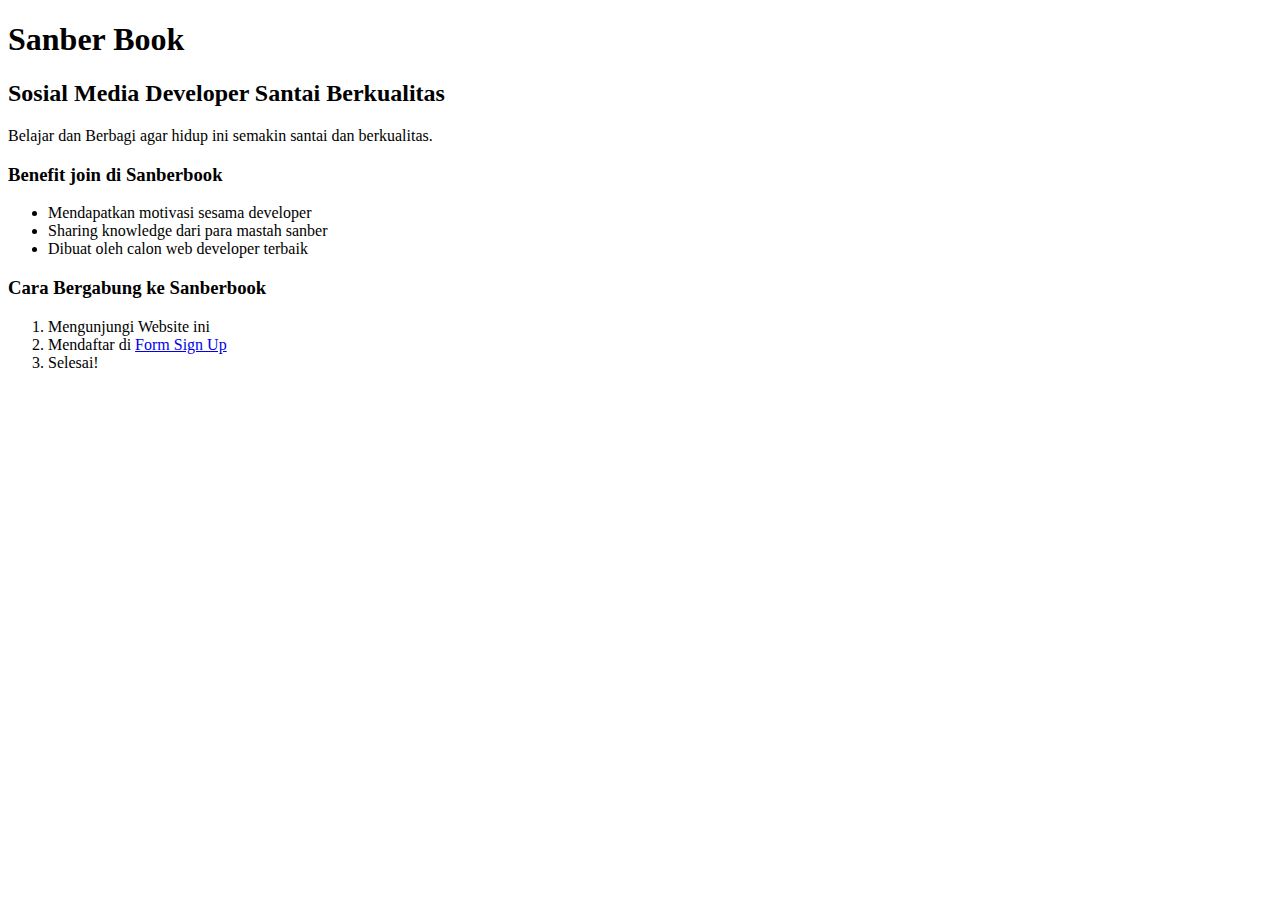
<file: latihan-1/index.html>
<!DOCTYPE html>
<html lang="en">
<head>
    <meta charset="UTF-8">
    <meta http-equiv="X-UA-Compatible" content="IE=edge">
    <meta name="viewport" content="width=device-width, initial-scale=1.0">
    <title>Landing Page</title>
</head>
<body>
    <H1>Sanber Book</H1>
    <H2>Sosial Media Developer Santai Berkualitas</H2>
    <p>Belajar dan Berbagi agar hidup ini semakin santai dan berkualitas.</p>
    <h3>Benefit join di Sanberbook</h3>
    <ul>
        <li>Mendapatkan motivasi sesama developer</li>
        <li>Sharing knowledge dari para mastah sanber</li>
        <li>Dibuat oleh calon web developer terbaik</li>
    </ul>
    <h3>Cara Bergabung ke Sanberbook</h3>
    <ol>
        <li>Mengunjungi Website ini</li>
        <li>Mendaftar di <a href="http://localhost/latihan-1/form.html">Form Sign Up</a></li>
        <li>Selesai!</li>
    </ol>
</body>
</html>
</file>
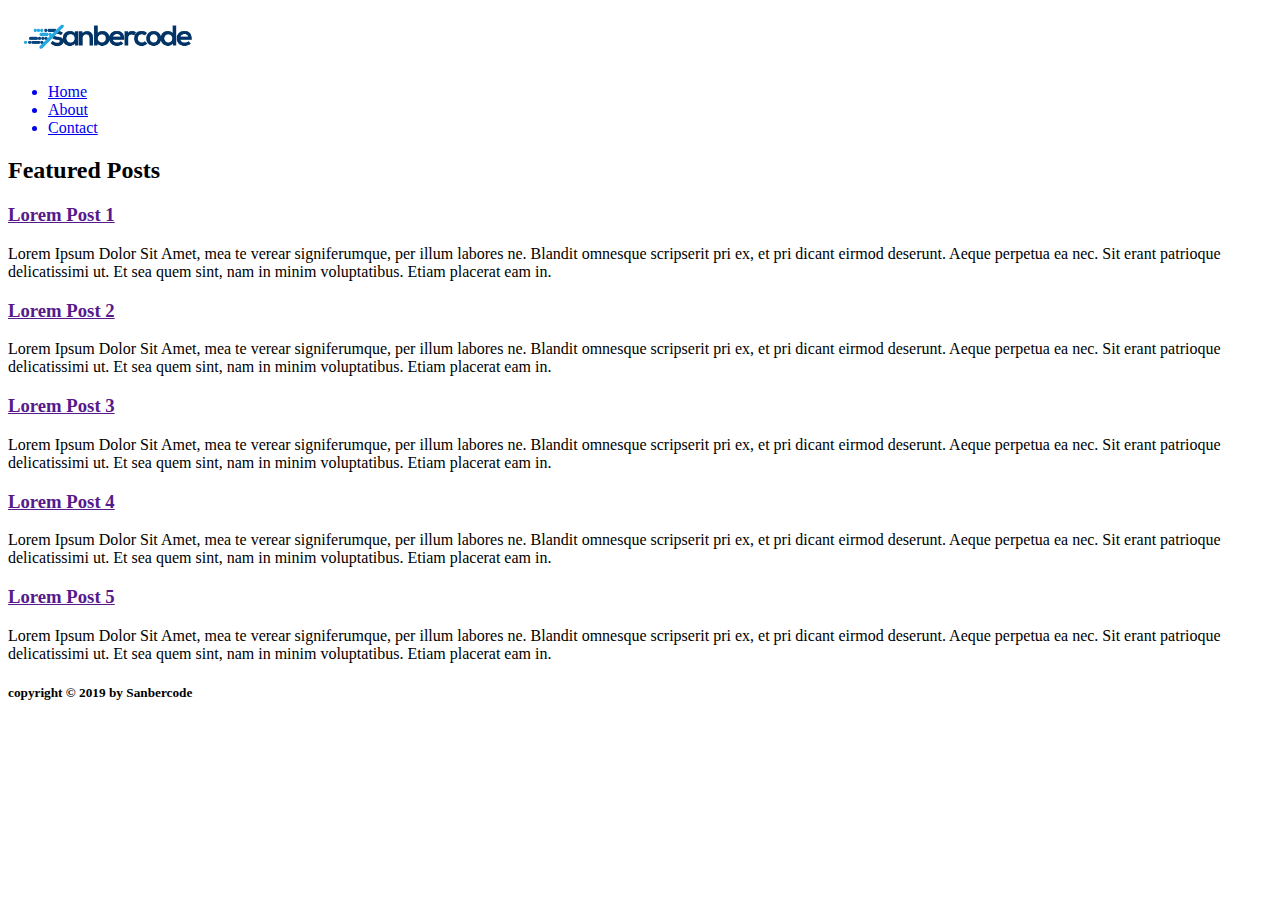
<file: latihan-2/index.html>
<!DOCTYPE html>
<html lang="en">
<head>
    <meta charset="UTF-8">
    <meta http-equiv="X-UA-Compatible" content="IE=edge">
    <meta name="viewport" content="width=device-width, initial-scale=1.0">
    <title>Latihan 2</title>
    <link href="http://localhost/latihan-2/assets/css/style.css" rel="stylesheet">
</head>
<body>
    <header>
        <nav>
            <img id="logo" src="assets/img/logo.png" width="200px" />
            <ul>
                <a href="#"><li>Home</li></a>
                <a href="#"><li>About</li></a>
                <a href="#"><li>Contact</li></a>
            </ul>
        </nav>
    </header>
        <section>
            <h2>Featured Posts</h2>
            <div id="article-list">
                <article>
                    <a href=""><h3>Lorem Post 1</h3></a>
                    <p>
                    Lorem Ipsum Dolor Sit Amet, mea te verear signiferumque, per illum labores ne. Blandit omnesque scripserit pri ex, 
                    et pri dicant eirmod deserunt. Aeque perpetua ea nec. Sit erant patrioque delicatissimi ut. Et sea quem sint, nam in minim voluptatibus. 
                    Etiam placerat eam in.
                    </p>
                </article>
                <article>
                    <a href=""><h3>Lorem Post 2</h3></a>
                    <p>
                    Lorem Ipsum Dolor Sit Amet, mea te verear signiferumque, per illum labores ne. Blandit omnesque scripserit pri ex, 
                    et pri dicant eirmod deserunt. Aeque perpetua ea nec. Sit erant patrioque delicatissimi ut. Et sea quem sint, nam in minim voluptatibus. 
                    Etiam placerat eam in.
                    </p>
                </article>
                <article>
                    <a href=""><h3>Lorem Post 3</h3></a>
                    <p>
                    Lorem Ipsum Dolor Sit Amet, mea te verear signiferumque, per illum labores ne. Blandit omnesque scripserit pri ex, 
                    et pri dicant eirmod deserunt. Aeque perpetua ea nec. Sit erant patrioque delicatissimi ut. Et sea quem sint, nam in minim voluptatibus.
                    Etiam placerat eam in.
                    </p>
                </article>
                <article>
                    <a href=""><h3>Lorem Post 4</h3></a>
                    <p>
                    Lorem Ipsum Dolor Sit Amet, mea te verear signiferumque, per illum labores ne. Blandit omnesque scripserit pri ex, 
                    et pri dicant eirmod deserunt. Aeque perpetua ea nec. Sit erant patrioque delicatissimi ut. Et sea quem sint, nam in minim voluptatibus. 
                    Etiam placerat eam in.
                    </p>
                </article>
                <article>
                    <a href=""><h3>Lorem Post 5</h3></a>
                    <p>
                    Lorem Ipsum Dolor Sit Amet, mea te verear signiferumque, per illum labores ne. Blandit omnesque scripserit pri ex, 
                    et pri dicant eirmod deserunt. Aeque perpetua ea nec. Sit erant patrioque delicatissimi ut. Et sea quem sint, nam in minim voluptatibus. 
                    Etiam placerat eam in.
                    </p>
                </article>
            </div>
        </section>
    <footer>
        <h5>copyright &copy; 2019 by Sanbercode</h5>
    </footer>
</body>
</html>
</file>
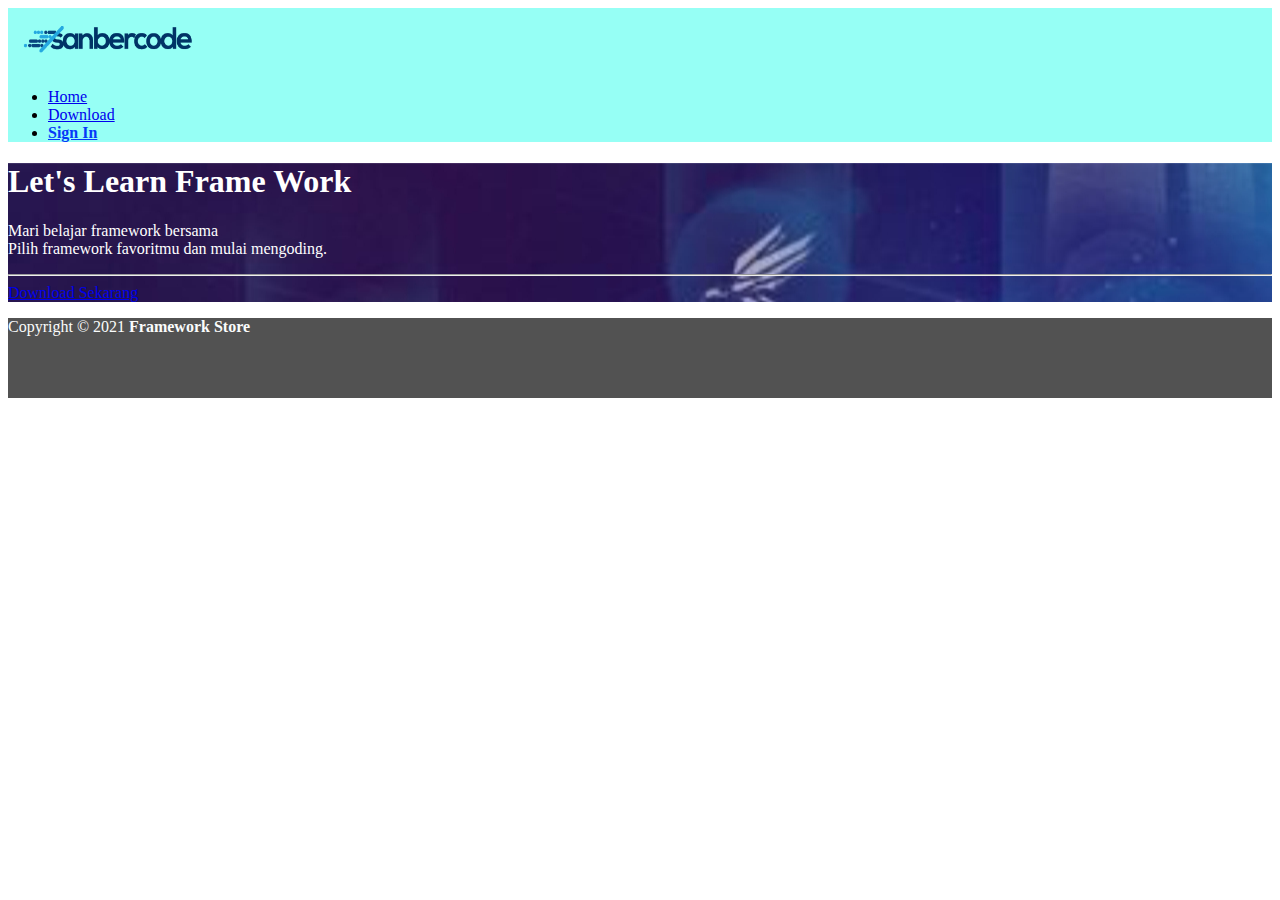
<file: latihan-3/index.html>
<!DOCTYPE html>
<html lang="en">
<head>
    <meta charset="UTF-8">
    <meta http-equiv="X-UA-Compatible" content="IE=edge">
    <meta name="viewport" content="width=device-width, initial-scale=1.0">
    <title>Framework Store</title>
    <link rel="stylesheet" href="https://cdn.jsdelivr.net/npm/bootstrap@4.5.3/dist/css/bootstrap.min.css" integrity="sha384-TX8t27EcRE3e/ihU7zmQxVncDAy5uIKz4rEkgIXeMed4M0jlfIDPvg6uqKI2xXr2" crossorigin="anonymous">
    <link rel="preconnect" href="https://fonts.gstatic.com">
    <link href="https://fonts.googleapis.com/css2?family=Roboto&display=swap" rel="stylesheet">
</head>
<body>
    <header>
        <div class="card">
        <nav class="navbar navbar-expand-lg navbar-light" style="background-color: #96FFF5;">
            <a class="navbar-brand" href="#">
                <img src="assets/img/logo.png" width="200" height="60" class="d-inline-block align-top">
            </a>
            
            <div class="collapse navbar-collapse justify-content-end">
                <ul class="navbar-nav">
                    <li class="nav-item active">
                        <a class="nav-link" href="http://localhost/latihan-3/">Home</a>
                    </li>
                    <li class="nav-item active">
                        <a class="nav-link" href="http://localhost/latihan-3/store.html">Download</a>
                    </li>
                    <li class="nav-item active">
                        <a class="nav-link" href="#" style="color: #0539F8;"><b>Sign In</b></a>
                    </li>
                </ul>
            </div>
        </nav>
        </div>
    </header>
    <body>
        <div class="card-body" style="background-color: #CAD5FD;">
            <div class="jumbotron" style="background-image: url(assets/img/framework.jpg); color: #FFFFFF;">
                <h1 class="display-1"><b>Let's Learn Frame Work</b></h1>
                <p class="lead">Mari belajar framework bersama <br> Pilih framework favoritmu dan mulai mengoding.</p>
                <hr class="my-5">
                <a class="btn btn-primary btn-lg" href="http://localhost/latihan-3/store.html" role="button">Download Sekarang</a>
            </div>
        </div>
    </body>
    <footer>
        <div class="card-footer text-center" style="height: 80px; background-color: #525252; color: #FAFCFC;">
            <p>Copyright &copy; 2021 <b>Framework Store</b></p>  
        </div>
    </footer>
    
    <script src="https://code.jquery.com/jquery-3.5.1.slim.min.js" integrity="sha384-DfXdz2htPH0lsSSs5nCTpuj/zy4C+OGpamoFVy38MVBnE+IbbVYUew+OrCXaRkfj" crossorigin="anonymous"></script>
    <script src="https://cdn.jsdelivr.net/npm/bootstrap@4.5.3/dist/js/bootstrap.bundle.min.js" integrity="sha384-ho+j7jyWK8fNQe+A12Hb8AhRq26LrZ/JpcUGGOn+Y7RsweNrtN/tE3MoK7ZeZDyx" crossorigin="anonymous"></script>
</body>
</html>
</file>
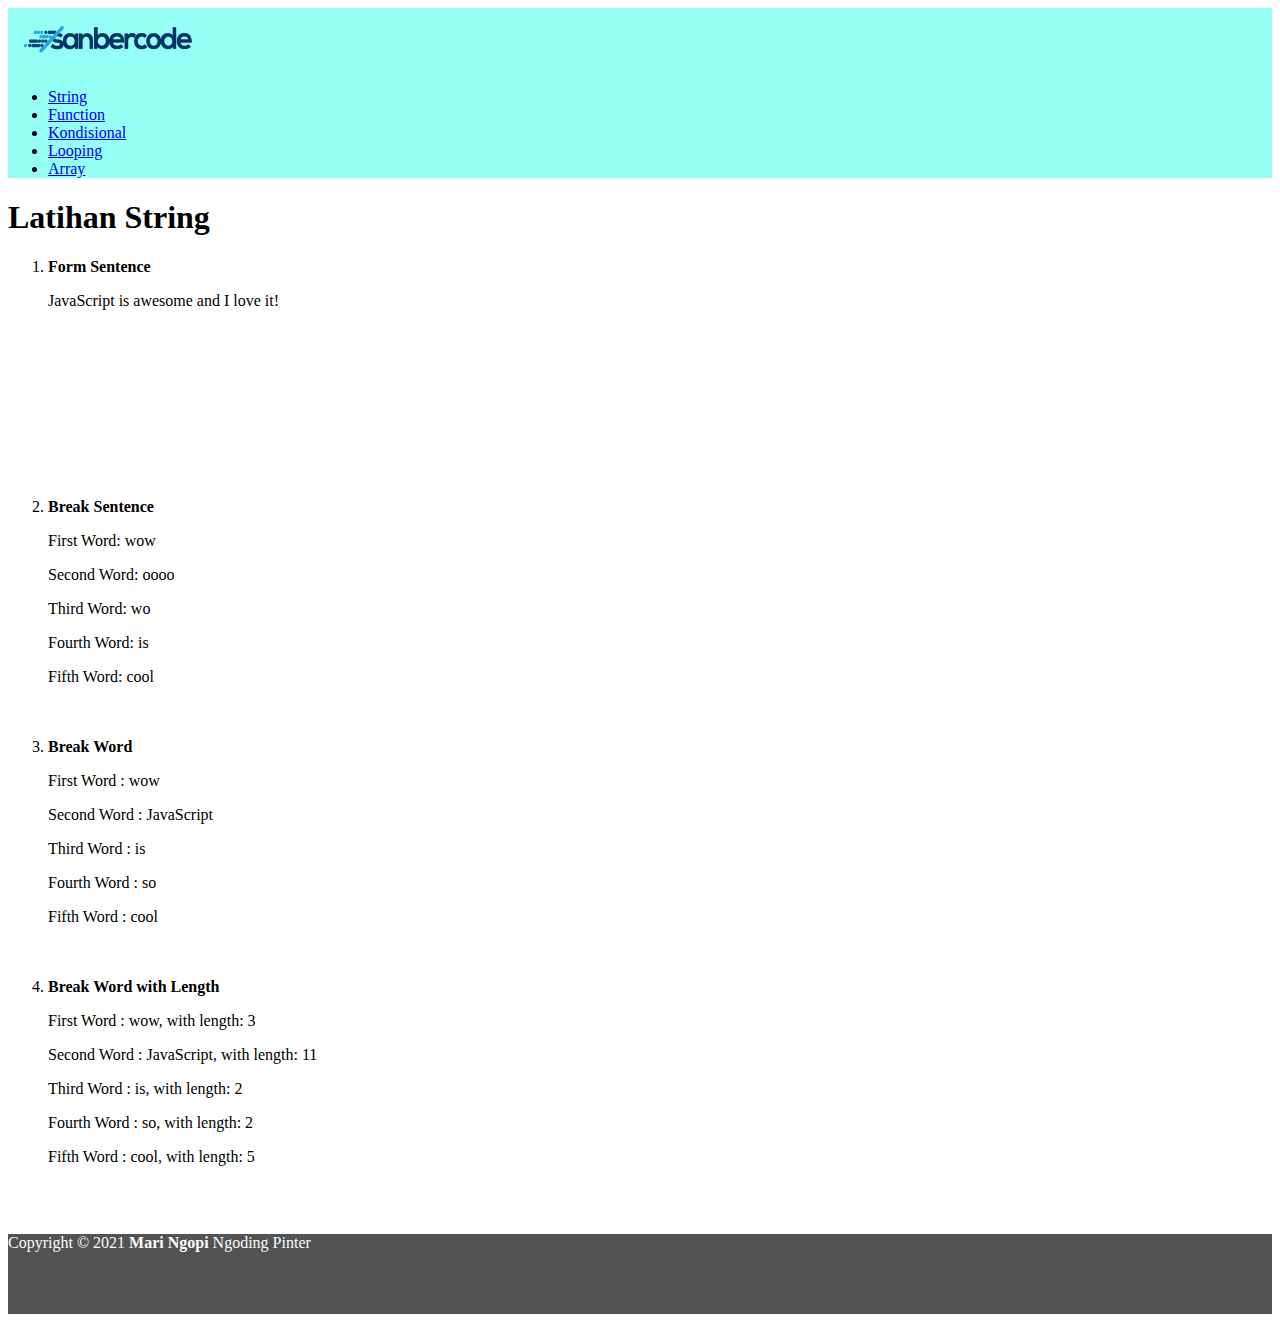
<file: latihan-4/index.html>
<!DOCTYPE html>

<html lang="en">
    <head>
        <meta charset="UTF-8">
        <meta name="viewport" content="width=device-width, initial-scale=1.0">
        <meta http-equiv="X-UA-Compatible" content="ie=edge">
        <title>String Exercises</title>
        <link rel="stylesheet" href="https://cdn.jsdelivr.net/npm/bootstrap@4.5.3/dist/css/bootstrap.min.css" integrity="sha384-TX8t27EcRE3e/ihU7zmQxVncDAy5uIKz4rEkgIXeMed4M0jlfIDPvg6uqKI2xXr2" crossorigin="anonymous">
        <link rel="preconnect" href="https://fonts.gstatic.com">
        <link href="https://fonts.googleapis.com/css2?family=Roboto&display=swap" rel="stylesheet">
        <div class="card">
            <nav class="navbar navbar-expand-lg navbar-light" style="background-color: #96FFF5;">
                <a class="navbar-brand" href="#">
                    <img src="assets/img/logo.png" width="200" height="60" class="d-inline-block align-top">
                </a>
                
                <div class="collapse navbar-collapse justify-content-end">
                    <ul class="navbar-nav">
                        <li class="nav-item active">
                            <a class="nav-link" href="http://localhost/latihan-4/">String</a>
                        </li>
                        <li class="nav-item active">
                            <a class="nav-link" href="http://localhost/latihan-4/function.html">Function</a>
                        </li>
                        <li class="nav-item active">
                            <a class="nav-link" href="http://localhost/latihan-4/conditional.html">Kondisional</a>
                        </li>
                        <li class="nav-item active">
                            <a class="nav-link" href="http://localhost/latihan-4/looping.html">Looping</a>
                        </li>
                        <li class="nav-item active">
                            <a class="nav-link" href="http://localhost/latihan-4/array.html">Array</a>
                        </li>
                    </ul>
                </div>
            </nav>
        </div>
    </head>
    <body>
        <div class="card">
            <h1 class="text-center">Latihan String</h1>
            <ol>
                <div class="row">
                    <div class="col">
                        <div class="card-body" style="height: 240px;">
                            <li>
                                <label for="formSentence"><b>Form Sentence</b></label>
                                <p id="formSentence"></p>
                            </li>
                        </div>
                        <div class="card-body" style="height: 240px;">
                            <li>
                                <label for="breakSentence"><b>Break Sentence</b></label>
                                <p id="firstWord"></p> 
                                <p id="secondWord"></p> 
                                <p id="thirdWord"></p> 
                                <p id="fourthWord"></p> 
                                <p id="fifthWord"></p> 
                            </li>
                        </div>
                    </div>
                    <div class="col">
                        <div class="card-body" style="height: 240px;">
                            <li id="breakWord">
                                <label for="breakWord"><b>Break Word</b></label>
                                <p id="firstWord3"></p> 
                                <p id="secondWord3"></p> 
                                <p id="thirdWord3"></p> 
                                <p id="fourthWord3"></p> 
                                <p id="fifthWord3"></p> 
                            </li>
                        </div>
                        <div class="card-body" style="height: 240px;">
                            <li id="breakWordWithLength">
                                <label for="breakWordWithLength"><b>Break Word with Length</b></label>
                                <p id="firstWord4"></p> 
                                <p id="secondWord4"></p> 
                                <p id="thirdWord4"></p> 
                                <p id="fourthWord4"></p> 
                                <p id="fifthWord4"></p>  
                            </li>
                        </div>
                    </div>
                </div>
            </ol>
        </div>
    </body>
    <footer>
        <div class="card-footer text-center" style="height: 80px; background-color: #525252; color: #FAFCFC;">
            <p>Copyright &copy; 2021 <b>Mari Ngopi</b> Ngoding Pinter</p>  
        </div>
    </footer>
    <script>
        // Soal No. 1 Menggabungkan string
        var word = 'JavaScript ';
        var second = ' is ';
        var third = ' awesome ';
        var fourth = 'and';
        var fifth = ' I ';
        var sixth = ' love ';
        var seventh = 'it!';

        // Buatlah agar kata-kata di atas menjadi kalimat dalam variabel string dengan nama sentence
        var sentence = word + second + third + fourth + fifth + sixth + seventh//Edit variabel ini sehingga outputnya "Javascript is awesome and I love it!"

        // dari sini code jangan diganggu
        document.getElementById("formSentence").innerHTML = sentence
        // sampai sini code jangan diganggu

        // Soal No. 2 Memecah string dengan mengakses karakter berdasarkan indexnya
        var kalimat = 'wow JavaScript is so cool';
        var contohKataPertama = kalimat[0] + kalimat[1] + kalimat[2]; // ini contohnya
        var kataKedua = kalimat[1] + kalimat[19] + kalimat[22] + kalimat[23]; // = Tambahkan sendiri di sini!
        var kataKetiga = kalimat[3] + kalimat[2] + kalimat[1];// = Tambahkan sendiri di sini!
        var kataKeempat = kalimat[15] + kalimat[18] + kalimat[20];// = Tambahkan sendiri di sini!
        var kataKelima = kalimat[21] + kalimat[22] + kalimat[23] + kalimat[24];// = Tambahkan sendiri di sini!

        // -- Dari sini code jangan diganggu!
        document.getElementById("firstWord").innerHTML = "First Word: " + contohKataPertama 
        document.getElementById("secondWord").innerHTML = "Second Word: " + kataKedua
        document.getElementById("thirdWord").innerHTML = "Third Word: " + kataKetiga
        document.getElementById("fourthWord").innerHTML = "Fourth Word: " + kataKeempat
        document.getElementById("fifthWord").innerHTML = "Fifth Word: " + kataKelima
        // -- sampai sini code jangan diganggu

        // Soal No. 3  Mengambil sebagian dari string dengan metode substring
        var kalimat3 = 'wow JavaScript is so cool';
        var contohKataPertama3 = kalimat3.substring(0, 3);
        var kataKedua3 = kalimat3.substring(3, 14);// = Tambahkan sendiri di sini!
        var kataKetiga3 = kalimat3.substring(15, 17);// = Tambahkan sendiri di sini!
        var kataKeempat3 = kalimat3.substring(18, 20);// = Tambahkan sendiri di sini!
        var kataKelima3 = kalimat3.substring(20, 25);// = Tambahkan sendiri di sini!

        // -- Dari sini jangan diganggu!
        document.getElementById("firstWord3").innerHTML = "First Word : " + contohKataPertama3 
        document.getElementById("secondWord3").innerHTML = "Second Word : " + kataKedua3
        document.getElementById("thirdWord3").innerHTML = "Third Word : " + kataKetiga3
        document.getElementById("fourthWord3").innerHTML = "Fourth Word : " + kataKeempat3
        document.getElementById("fifthWord3").innerHTML = "Fifth Word : " + kataKelima3
        // -- sampai sini jangan diganggu

        // Soal No. 4
        var kalimat4 = 'wow JavaScript is so cool';
        var contohKataPertama4 = kalimat4.substring(0, 3);
        var kataKedua4 = kalimat4.substring(3, 14);// = Tambahkan sendiri di sini!
        var kataKetiga4 = kalimat4.substring(15, 17);// = Tambahkan sendiri di sini!
        var kataKeempat4 = kalimat4.substring(18, 20);// = Tambahkan sendiri di sini!
        var kataKelima4 = kalimat4.substring(20, 25);// = Tambahkan sendiri di sini!

        var panjangKataPertama4 = contohKataPertama4.length; // output nya panjang string "wow" adalah 3
        var panjangKataKedua4 = kataKedua4.length; // output nya panjang string "wow" adalah 3
        var panjangKataKetiga4 = kataKetiga4.length; // output nya panjang string "wow" adalah 3
        var panjangKataKeempat4 = kataKeempat4.length; // output nya panjang string "wow" adalah 3
        var panjangKataKelima4 = kataKelima4.length; // output nya panjang string "wow" adalah 3
        // Buat variabel baru di sini untuk mendapatkan panjang dari kata selanjutnya : panjangKataKedua4, panjangKataKetiga4, 
        // panjangKataKeempat4, panjangKataKelima4

        document.getElementById("firstWord4").innerHTML = "First Word : " + contohKataPertama4 + ', with length: ' + panjangKataPertama4;
        document.getElementById("secondWord4").innerHTML = "Second Word : " + kataKedua4 + ', with length: ' + panjangKataKedua4;// lengkapi sesuai dengan variabel yang kamu buat
        document.getElementById("thirdWord4").innerHTML = "Third Word : " + kataKetiga4 + ', with length: ' + panjangKataKetiga4;// lengkapi sesuai dengan variabel yang kamu buat
        document.getElementById("fourthWord4").innerHTML = "Fourth Word : " + kataKeempat4 + ', with length: ' + panjangKataKeempat4;// lengkapi sesuai dengan variabel yang kamu buat
        document.getElementById("fifthWord4").innerHTML = "Fifth Word : " + kataKelima4 + ', with length: ' + panjangKataKelima4;// lengkapi sesuai dengan variabel yang kamu buat
        
        
    </script>
</html>
</file>
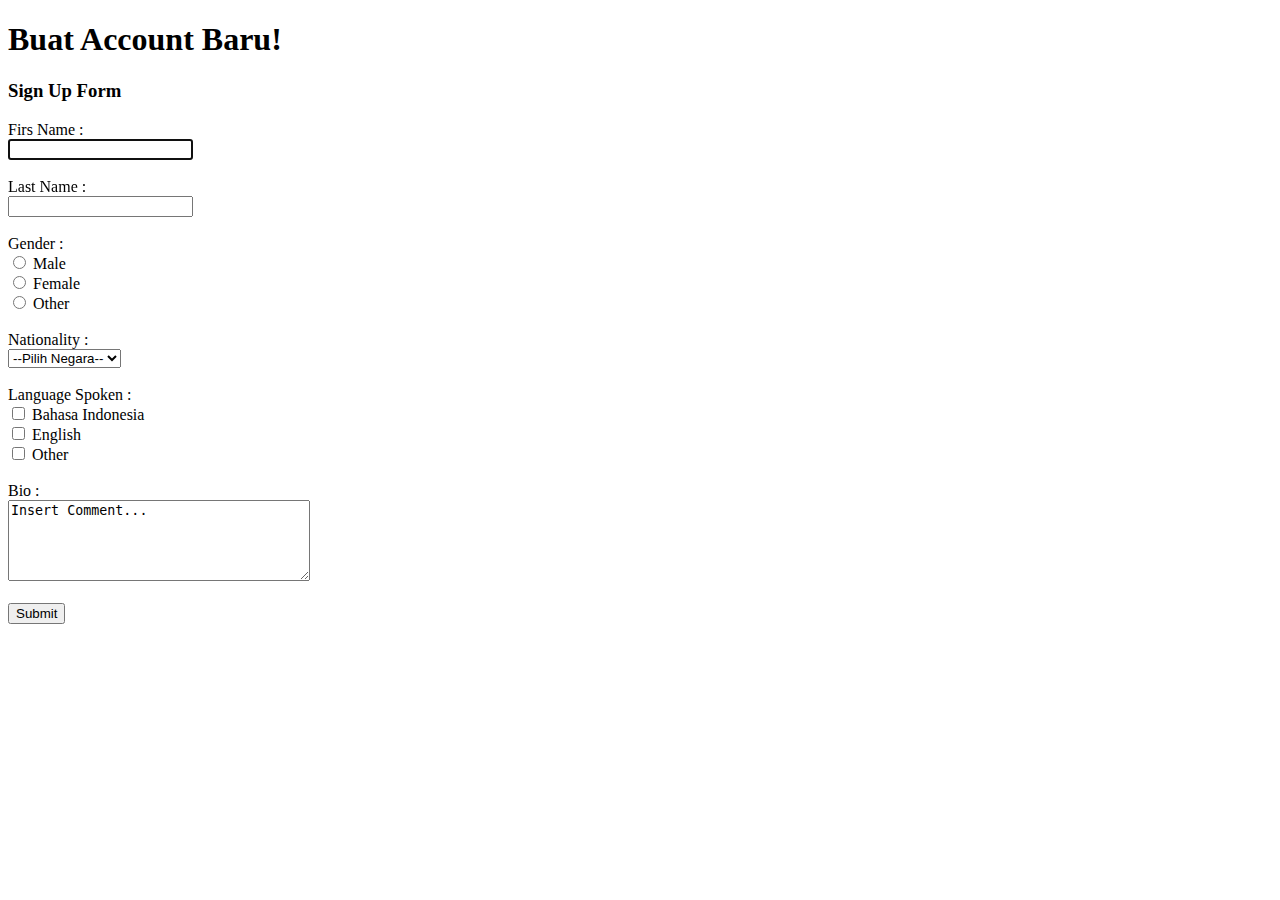
<file: latihan-1/form.html>
<!DOCTYPE html>
<html lang="en">
<head>
    <meta charset="UTF-8">
    <meta http-equiv="X-UA-Compatible" content="IE=edge">
    <meta name="viewport" content="width=device-width, initial-scale=1.0">
    <title>Sign Up</title>
</head>
<body>
    <H1><b>Buat Account Baru!</b></H1>
    <h3>Sign Up Form</h3>
    <form method="POST" action="http://localhost/latihan-1/welcome.html">
        <label for="">Firs Name :</label><br>
        <input type="text" autocomplete="off" autofocus required><br><br>
        <label for="">Last Name :</label><br>
        <input type="text" autocomplete="off" required><br><br>
        <label for="">Gender :</label><br>
        <input type="radio" id="male" name="gender" value="male">
        <label for="">Male</label><br>
        <input type="radio" id="female" name="gender" value="female">
        <label for="">Female</label><br>
        <input type="radio" id="other" name="gender" value="other">
        <label for="">Other</label><br><br>
        <label for="">Nationality :</label><br>
        <select name="">
            <option value="">--Pilih Negara--</option>
            <option value="indonesia">Indonesia</option>
            <option value="malaysia">Malaysia</option>
            <option value="chinese">Chinese</option>
        </select><br><br>
        <label for="">Language Spoken :</label><br>
        <input type="checkbox" name="" value="Indonesia">
        <label for=""> Bahasa Indonesia</label><br>
        <input type="checkbox" name="" value="English">
        <label for=""> English</label><br>
        <input type="checkbox" name="" value="Other">
        <label for=""> Other</label><br><br>
        <label for="">Bio :</label><br>
        <textarea id="" name="" rows="5" cols="35">Insert Comment...
        </textarea><br><br>
        <button type="submit" name="submit">Submit</button>
    </form>
</body>
</html>
</file>
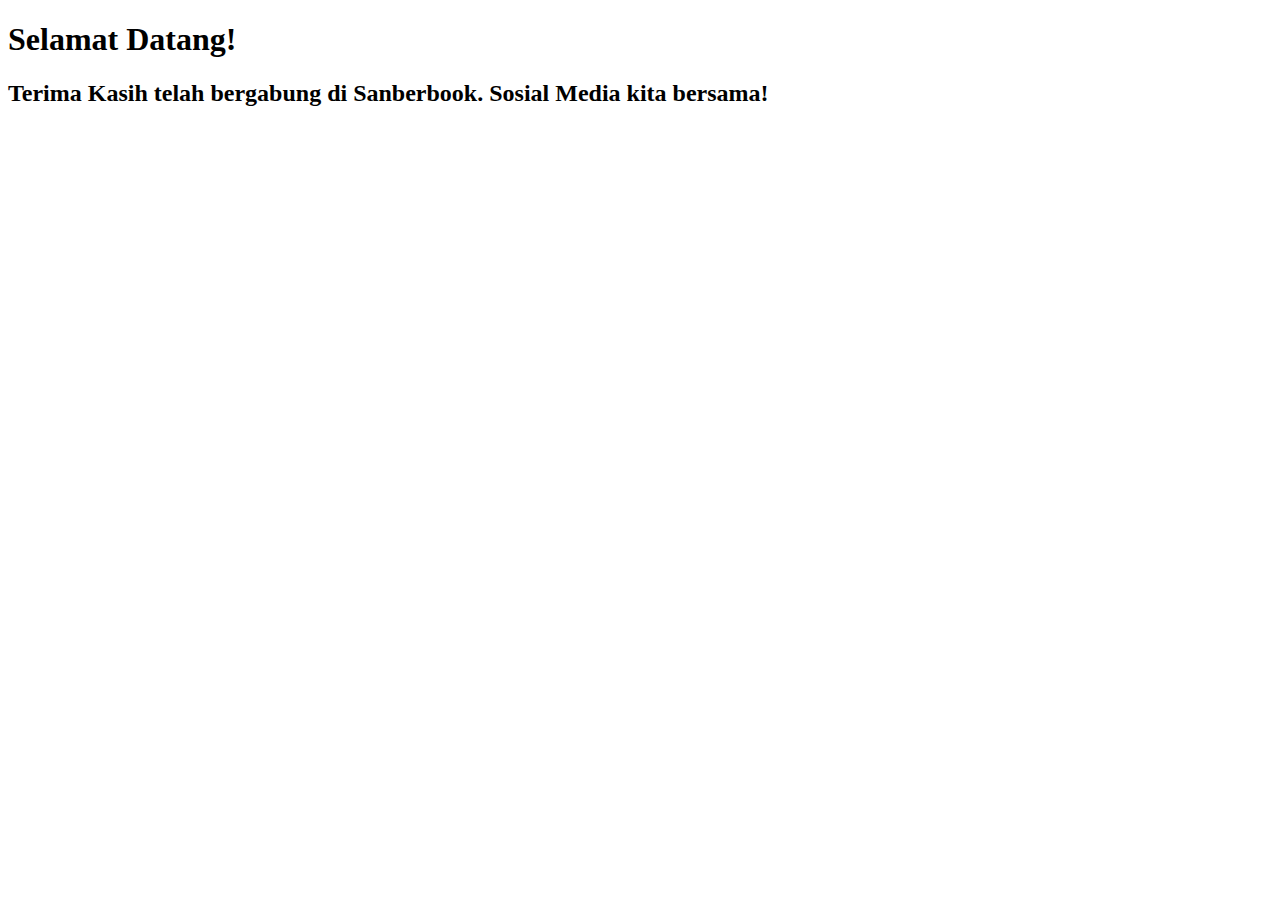
<file: latihan-1/welcome.html>
<!DOCTYPE html>
<html lang="en">
<head>
    <meta charset="UTF-8">
    <meta http-equiv="X-UA-Compatible" content="IE=edge">
    <meta name="viewport" content="width=device-width, initial-scale=1.0">
    <title>Wellcome New Member</title>
</head>
<body>
    <H1><b>Selamat Datang!</b></H1>
    <h2><b>Terima Kasih telah bergabung di Sanberbook. Sosial Media kita bersama!</b></h2>
</body>
</html>
</file>
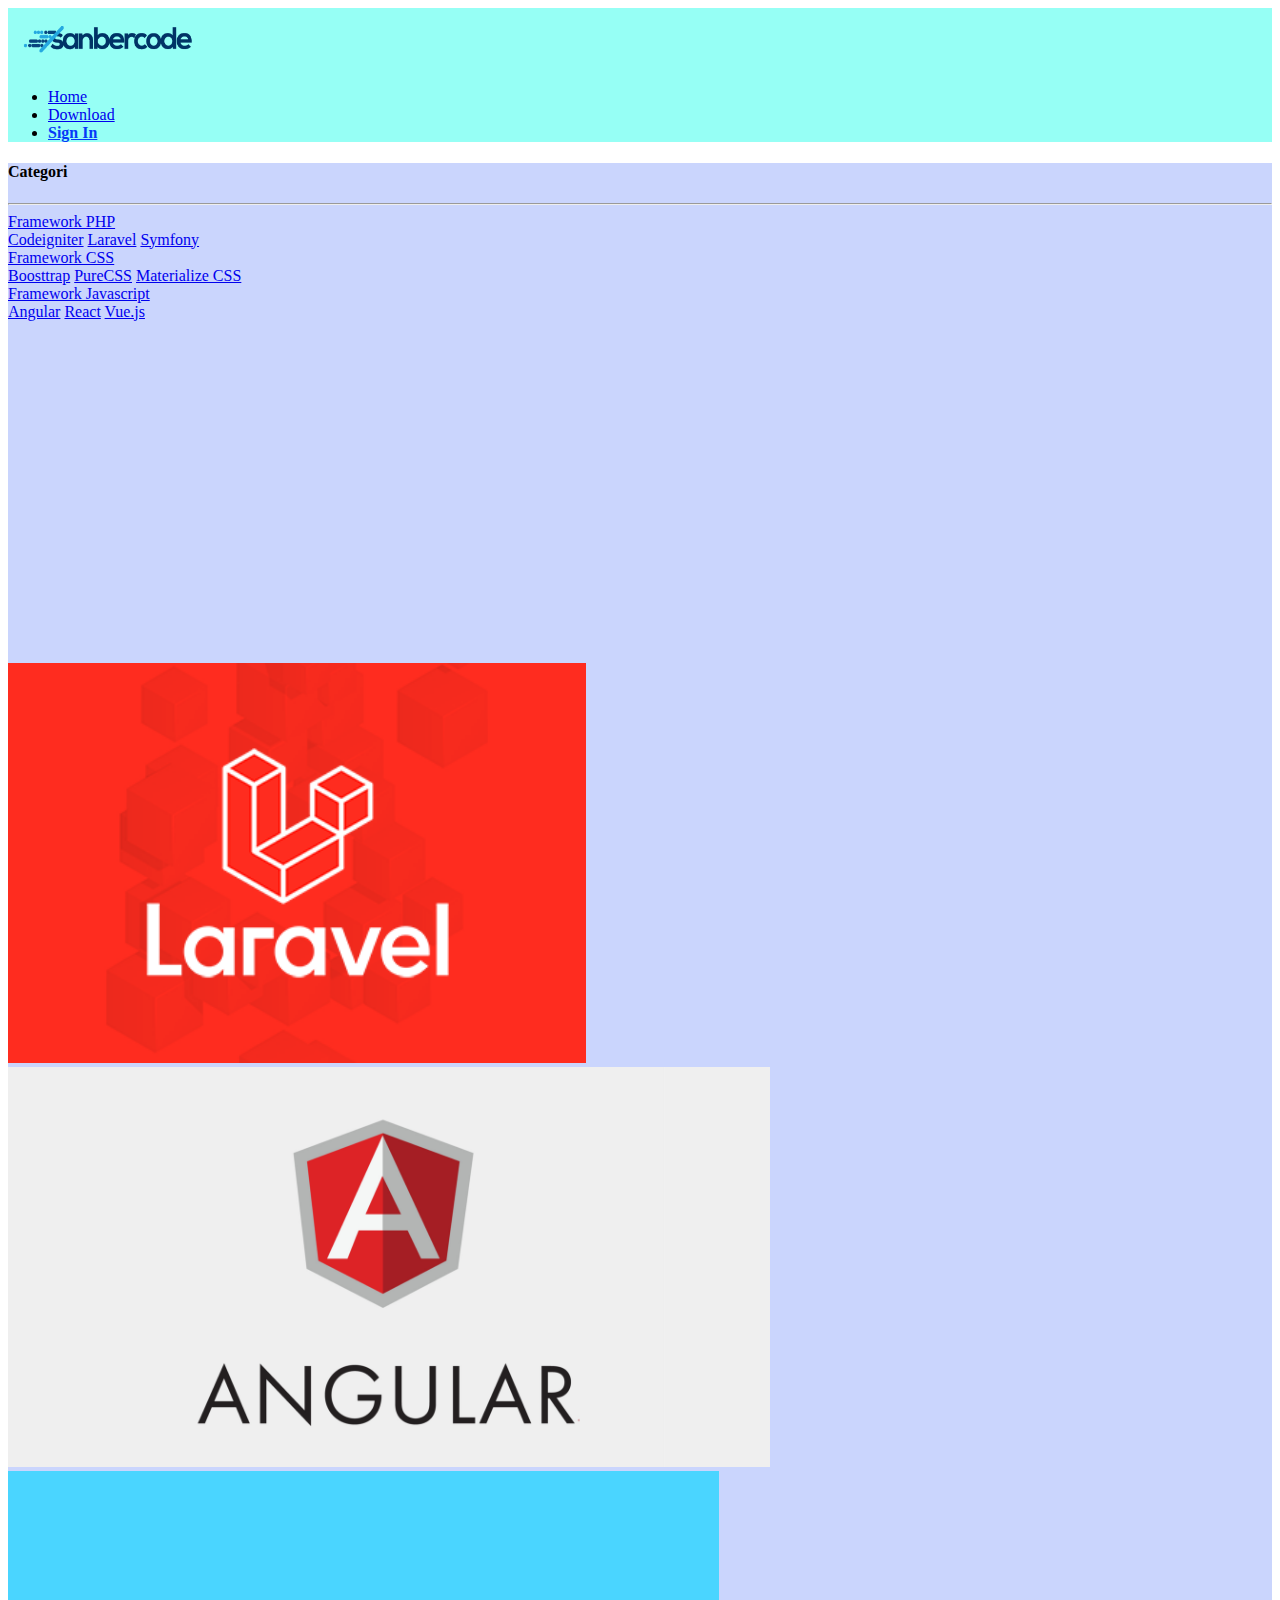
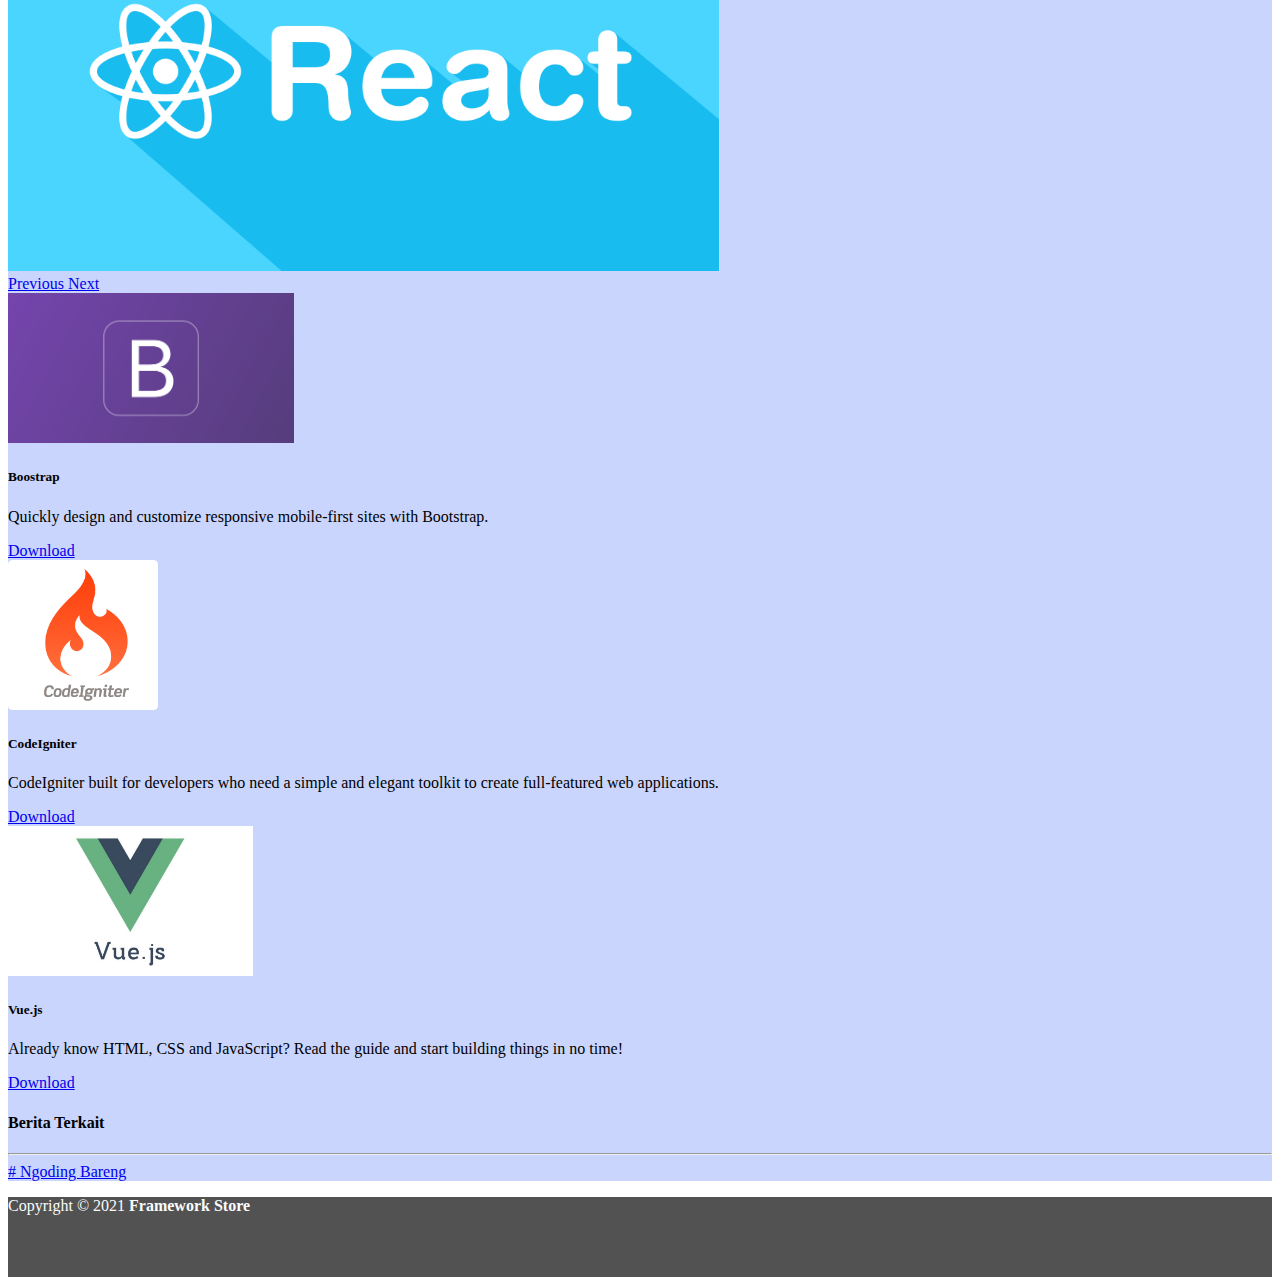
<file: latihan-3/store.html>
<!DOCTYPE html>
<html lang="en">
<head>
    <meta charset="UTF-8">
    <meta http-equiv="X-UA-Compatible" content="IE=edge">
    <meta name="viewport" content="width=device-width, initial-scale=1.0">
    <title>Framework Store</title>
    <link rel="stylesheet" href="https://pro.fontawesome.com/releases/v5.10.0/css/all.css" integrity="sha384-AYmEC3Yw5cVb3ZcuHtOA93w35dYTsvhLPVnYs9eStHfGJvOvKxVfELGroGkvsg+p" crossorigin="anonymous"/>
    <link rel="stylesheet" href="https://cdn.jsdelivr.net/npm/bootstrap@4.5.3/dist/css/bootstrap.min.css" integrity="sha384-TX8t27EcRE3e/ihU7zmQxVncDAy5uIKz4rEkgIXeMed4M0jlfIDPvg6uqKI2xXr2" crossorigin="anonymous">
    <link rel="preconnect" href="https://fonts.gstatic.com">
    <link href="https://fonts.googleapis.com/css2?family=Roboto&display=swap" rel="stylesheet">
</head>
<body>
    <header>
        <div class="card">
        <nav class="navbar navbar-expand-lg navbar-light" style="background-color: #96FFF5;">
            <a class="navbar-brand" href="#">
                <img src="assets/img/logo.png" width="200" height="60" class="d-inline-block align-top">
            </a>
            
            <div class="collapse navbar-collapse justify-content-end">
                <ul class="navbar-nav">
                    <li class="nav-item active">
                        <a class="nav-link" href="http://localhost/latihan-3/">Home</a>
                    </li>
                    <li class="nav-item active">
                        <a class="nav-link" href="http://localhost/latihan-3/store.html">Download</a>
                    </li>
                    <li class="nav-item active">
                        <a class="nav-link" href="#" style="color: #0539F8;"><b>Sign In</b></a>
                    </li>
                </ul>
            </div>
        </nav>
        </div>
    </header>
    <body>
        <div class="card" style="background-color: #CAD5FD;">
            <div class="row">
                <div class="col-sm-3">
                    <div class="card" style="height: 500px;">
                        <div class="card-body">
                            <H4><i class="fas fa-ellipsis-v"></i> Categori</H4>
                            <hr class="my-4">
                            <div class="dropdown mb-3">
                                <a class="btn btn-secondary dropdown-toggle" href="#" role="button" id="dropdownMenuLink" data-toggle="dropdown" aria-haspopup="true" aria-expanded="false">
                                Framework PHP
                                </a>     
                                <div class="dropdown-menu" aria-labelledby="dropdownMenuLink">
                                <a class="dropdown-item" href="#">Codeigniter</a>
                                <a class="dropdown-item" href="#">Laravel</a>
                                <a class="dropdown-item" href="#">Symfony</a>
                                </div>
                            </div>

                            <div class="dropdown mb-3">
                                <a class="btn btn-secondary dropdown-toggle" href="#" role="button" id="dropdownMenuLink" data-toggle="dropdown" aria-haspopup="true" aria-expanded="false">
                                Framework CSS
                                </a>     
                                <div class="dropdown-menu" aria-labelledby="dropdownMenuLink">
                                <a class="dropdown-item" href="#">Boosttrap</a>
                                <a class="dropdown-item" href="#">PureCSS</a>
                                <a class="dropdown-item" href="#">Materialize CSS</a>
                                </div>
                            </div>

                            <div class="dropdown mb-3">
                                <a class="btn btn-secondary dropdown-toggle" href="#" role="button" id="dropdownMenuLink" data-toggle="dropdown" aria-haspopup="true" aria-expanded="false">
                                Framework Javascript
                                </a>     
                                <div class="dropdown-menu" aria-labelledby="dropdownMenuLink">
                                <a class="dropdown-item" href="#">Angular</a>
                                <a class="dropdown-item" href="#">React</a>
                                <a class="dropdown-item" href="#">Vue.js</a>
                                </div>
                            </div>
                        </div>
                    </div>
                </div>
                <div class="col-sm-6">
                    <div id="carouselExampleControls" class="carousel slide mb-1" data-ride="carousel">
                        <div class="carousel-inner">
                          <div class="carousel-item active">
                            <img src="assets/img/laravel.png" class="d-block w-100" style="height: 400px;">
                          </div>
                          <div class="carousel-item">
                            <img src="assets/img/angular.png" class="d-block w-100" style="height: 400px;">
                          </div>
                          <div class="carousel-item">
                            <img src="assets/img/react.png" class="d-block w-100" style="height: 400px;">
                          </div>
                        </div>
                        <a class="carousel-control-prev" href="#carouselExampleControls" role="button" data-slide="prev">
                          <span class="carousel-control-prev-icon" aria-hidden="true"></span>
                          <span class="sr-only">Previous</span>
                        </a>
                        <a class="carousel-control-next" href="#carouselExampleControls" role="button" data-slide="next">
                          <span class="carousel-control-next-icon" aria-hidden="true"></span>
                          <span class="sr-only">Next</span>
                        </a>
                    </div>

                    <div class="card-group mb-3">
                        <div class="card mr-2">
                            <img src="assets/img/bootstrap.png" class="card-img-top" style="height: 150px;">
                            <div class="card-body">
                                <h5 class="card-title">Boostrap</h5>
                                <p class="card-text">Quickly design and customize responsive mobile-first sites with Bootstrap.</p>
                            </div>
                            <div class="card-footer">
                                <a class="btn btn-primary" href="https://getbootstrap.com/">Download</a>
                            </div>
                        </div>
                        <div class="card mr-2">
                          <img src="assets/img/codeigniter.png" class="card-img-top" style="height: 150px;">
                          <div class="card-body">
                            <h5 class="card-title">CodeIgniter</h5>
                            <p class="card-text">CodeIgniter built for developers who need a simple and elegant toolkit to create full-featured web applications.</p>
                          </div>
                          <div class="card-footer">
                            <a class="btn btn-primary" href="https://www.codeigniter.com/">Download</a>
                          </div>
                        </div>
                        <div class="card">
                            <img src="assets/img/vue.jpeg" class="card-img-top" style="height: 150px;">
                            <div class="card-body">
                                <h5 class="card-title">Vue.js</h5>
                                <p class="card-text">Already know HTML, CSS and JavaScript? Read the guide and start building things in no time!</p>
                            </div>
                            <div class="card-footer">
                                <a class="btn btn-primary" href="https://vuejs.org/">Download</a>
                            </div>
                        </div>
                      </div>
                </div>
              <div class="col-sm-3">
                  <div class="card">
                      <div class="card-body">
                          <h4 class="text-center">Berita Terkait</h4>
                          <hr class="my-4">
                          <a href="#"># Ngoding Bareng</a>  
                      </div>
                  </div>
              </div>
            </div>   
        </div>    
    </body>
    <footer>
        <div class="card-footer text-center" style="height: 80px; background-color: #525252; color: #FAFCFC;">
            <p>Copyright &copy; 2021 <b>Framework Store</b></p>  
        </div>
    </footer>

    <script src="https://code.jquery.com/jquery-3.5.1.slim.min.js" integrity="sha384-DfXdz2htPH0lsSSs5nCTpuj/zy4C+OGpamoFVy38MVBnE+IbbVYUew+OrCXaRkfj" crossorigin="anonymous"></script>
    <script src="https://cdn.jsdelivr.net/npm/bootstrap@4.5.3/dist/js/bootstrap.bundle.min.js" integrity="sha384-ho+j7jyWK8fNQe+A12Hb8AhRq26LrZ/JpcUGGOn+Y7RsweNrtN/tE3MoK7ZeZDyx" crossorigin="anonymous"></script>
</body>
</html>
</file>
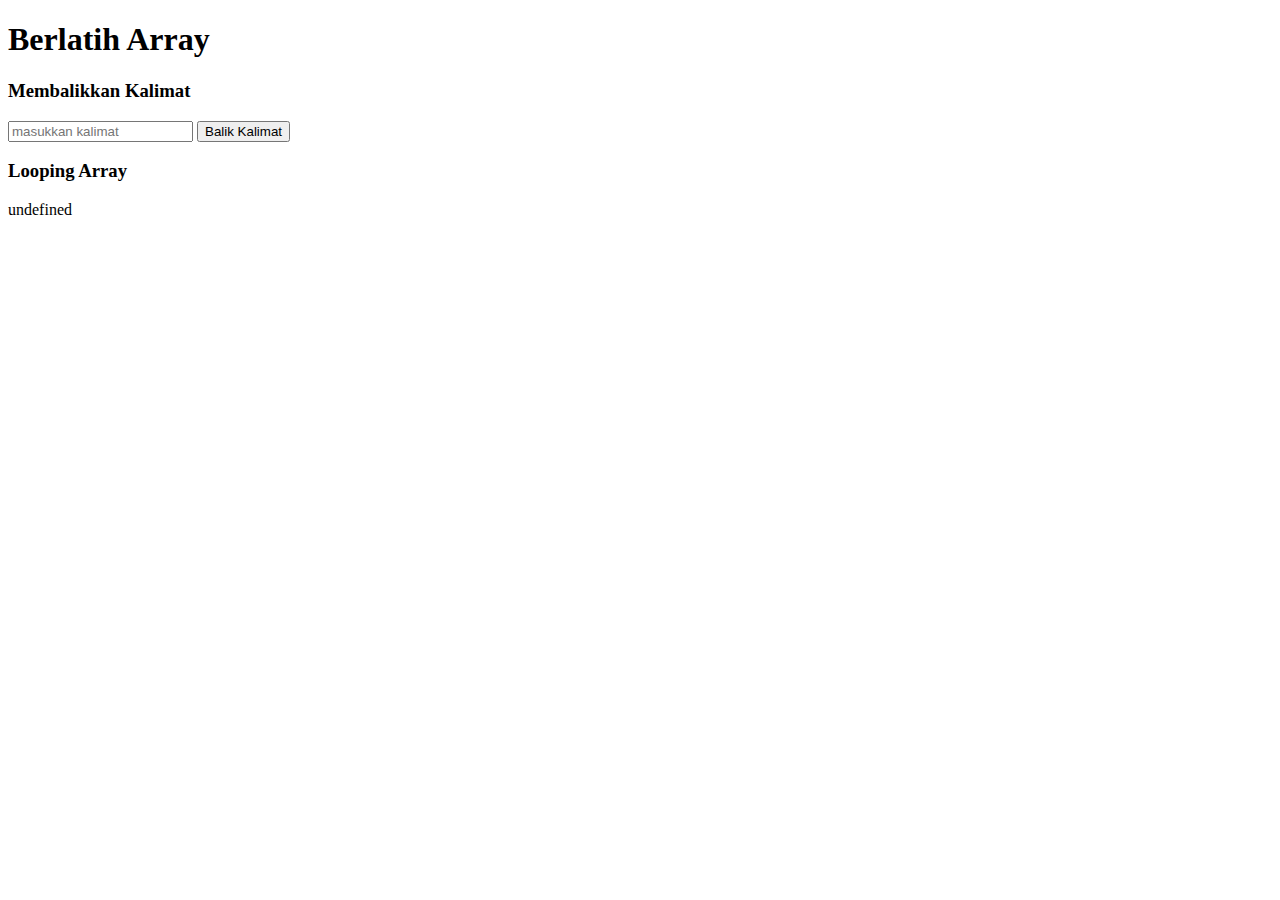
<file: latihan-4/array.html>
<!DOCTYPE html>
<html lang="en">
<head>
    <meta charset="UTF-8">
    <meta name="viewport" content="width=device-width, initial-scale=1.0">
    <meta http-equiv="X-UA-Compatible" content="ie=edge">
    <title>Array</title>
</head>
<body>

    <h1>Berlatih Array</h1>

    <h3>Membalikkan Kalimat</h3>
    <form action="#" id="balikString">
        <input type="text" id="word" placeholder="masukkan kalimat">
        <input type="submit" value="Balik Kalimat">
    </form>
    <div id="jawaban1" style="margin-top: 10px"></div>
    
    <h3>Looping Array</h3>
    <div id="jawaban2"></div>


    <script>
        /* 
            SOAL NO. 1 Balik Kalimat 
            Tipe data String dapat dilihat sebagai tipe data array. Kita dapat mengakses karakter-karakter pada sebuah string seperti mengakses elemen pada array.
            Buatlah sebuah fungsi dengan nama balikString(). Fungsi ini akan menerima argumen sebuah string dan mengembalikan kebalikannya.
            
            Catatan: TIDAK Boleh menggunakan reverse, wajib dengan looping!

            Contoh: 
            balikString("abduh coding") 
            akan memberikan output: "gnidoc hudba"

            Hint: Gunakan properti length dari string untuk mencari tahu panjang string
        */
        // Code Kamu di sini
 
        
        // Driver Code, jangan diganggu!
        var formBalikString = document.getElementById("balikString")
        formBalikString.addEventListener("submit", function(e) {
            e.preventDefault()
            var word = document.getElementById("word").value
            var reverseWord = balikString(word)

            document.getElementById("jawaban1").innerHTML = reverseWord
        })

        
        
        /* 
            SOAL NO. 2 LOOPING PADA ARRAY
            Buatlah sebuah fungsi dengan nama dataHandling() dengan sebuah parameter untuk menerima argumen. Argumen yang akan diterima adalah sebuah 
            array yang berisi beberapa array sejumlah n. Contoh input dapat dilihat dibawah:

            var input = [
                ["0001", "Roman Alamsyah", "Bandar Lampung", "21/05/1989", "Membaca"],
                ["0002", "Dika Sembiring", "Medan", "10/10/1992", "Bermain Gitar"],
                ["0003", "Winona", "Ambon", "25/12/1965", "Memasak"],
                ["0004", "Bintang Senjaya", "Martapura", "6/4/1970", "Berkebun"]
            ]

            Tugas kamu adalah mengimplementasikan fungsi dataHandling agar dapat menampilkan data-data pada dari argumen seperti di bawah ini:

            Nomor ID:  0001
            Nama Lengkap:  Roman Alamsyah
            TTL:  Bandar Lampung 21/05/1989
            Hobi:  Membaca

            Nomor ID:  0002
            Nama Lengkap:  Dika Sembiring
            TTL:  Medan 10/10/1992
            Hobi:  Bermain Gitar

            Nomor ID:  0003
            Nama Lengkap:  Winona
            TTL:  Ambon 25/12/1965
            Hobi:  Memasak

            Nomor ID:  0004
            Nama Lengkap:  Bintang Senjaya
            TTL:  Martapura 6/4/1970
            Hobi:  Berkebun

        */

        var input = [
                ["0001", "Roman Alamsyah", "Bandar Lampung", "21/05/1989", "Membaca"],
                ["0002", "Dika Sembiring", "Medan", "10/10/1992", "Bermain Gitar"],
                ["0003", "Winona", "Ambon", "25/12/1965", "Memasak"],
                ["0004", "Bintang Senjaya", "Martapura", "6/4/1970", "Berkebun"]
            ]
        
        // Code kamu di sini, lakukan looping terhadap input di atas


        
        var jawaban2 // =  Isikan outputnya di sini

        document.getElementById("jawaban2").innerHTML = jawaban2  

    </script>
    
</body>
</html>
</file>
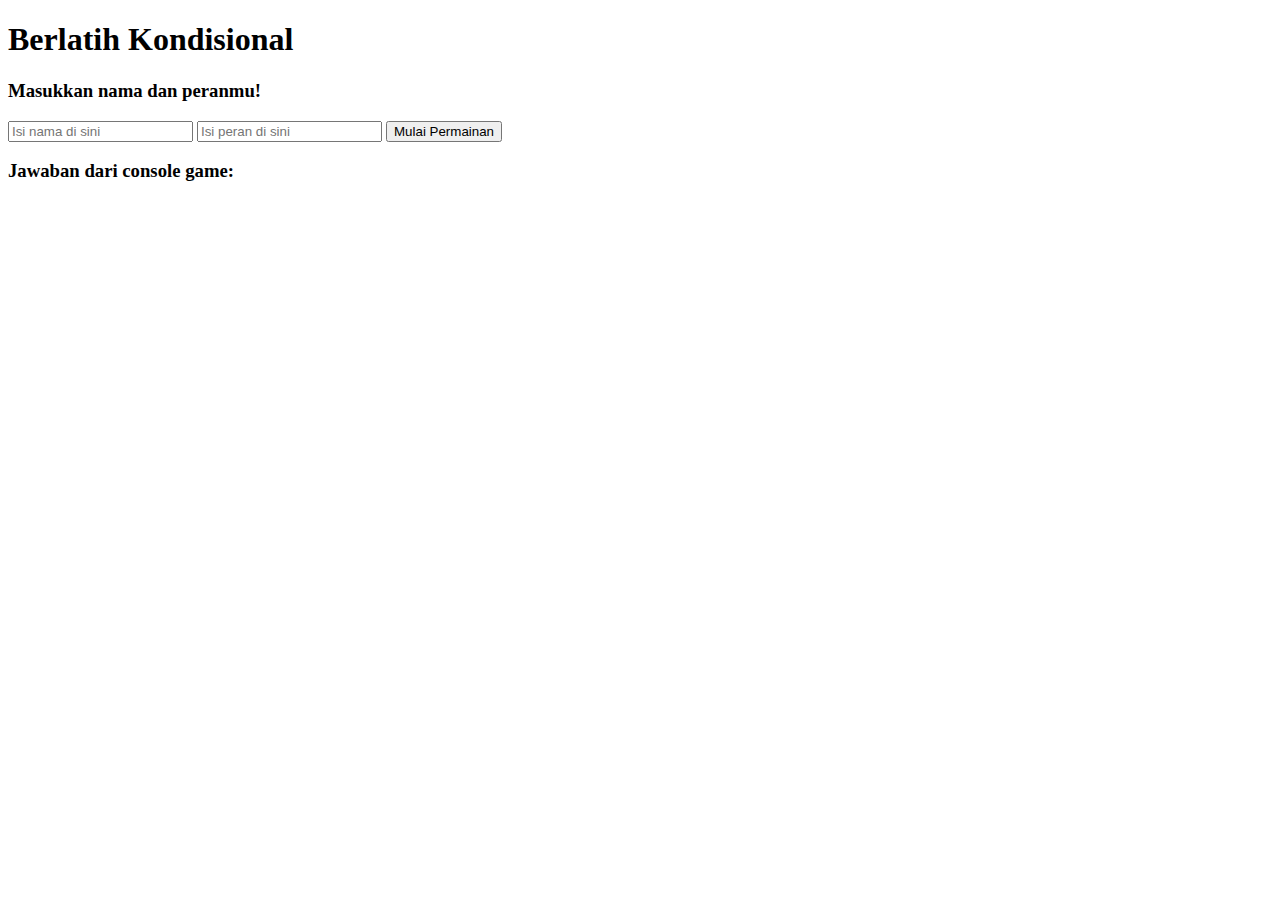
<file: latihan-4/conditional.html>
<!DOCTYPE html>
<html lang="en">
<head>
    <meta charset="UTF-8">
    <meta name="viewport" content="width=device-width, initial-scale=1.0">
    <meta http-equiv="X-UA-Compatible" content="ie=edge">
    <title>Conditional HTML</title>
</head>
<body>
    <h1>Berlatih Kondisional</h1>
    
    <h3>Masukkan nama dan peranmu!</h3>
    <form action="#" id="formConditional">
        <input type="text" id="name" placeholder="Isi nama di sini">
        <input type="text" id="role" placeholder="Isi peran di sini">
        <input type="submit" value="Mulai Permainan">
    </form>

    <h3>Jawaban dari console game: </h3>
    <div id="jawaban">

    </div>
</body>

<script>

    var form = document.getElementById("formConditional")
    var jawaban = document.getElementById("jawaban")

    form.addEventListener("submit", function(e) {
        e.preventDefault()

        /* 
            ATURAN PERMAINAN 
            // Output untuk Input nama = '' dan peran = ''
            // => "Nama harus diisi!"
    
            //Output untuk Input nama = 'Mikael' dan peran = ''
            // => "Halo Mikael, Pilih peranmu untuk memulai game!"
    
            //Output untuk Input nama = 'Nina' dan peran 'Penyihir'
            // => "Selamat datang di Dunia Werewolf, Nina"
            // => "Halo Penyihir Nina, kamu dapat melihat siapa yang menjadi Werewolf!"
    
            //Output untuk Input nama = 'Danu' dan peran 'Werewolf'
            // => "Selamat datang di Dunia Werewolf, Danu"
            // "Halo Werewolf Danu, kamu dapat memilih siapa yang akan kamu makan malam ini!"
    
            //Output untuk Input nama = 'Zero' dan peran 'Rakjel'
            // => "Selamat datang di Dunia Werewolf, Zero"
            // => "Halo Rakjel Zero, Kamu menjadi rakyat jelata "
    
            PETUNJUK MENGERJAKAN
            1. Buat Kondisional agar output dari konsol sesuai yang diharapkan
            2. masukkan lah jawaban dari kondisi yang diberikan oleh User ke dalam variabel jawabanKonsol
        */

        // Tuliskan Code kamu di sini
        var name = document.getElementById("name").value
        var role = document.getElementById("role").value       
        // buatlah kondisional berdasarkan dua variabel di atas yaitu name dan role, ketentuannya dapat dibaca di atas



        var jawabanKonsol // = jawaban dari kondisional di-assign di sini
        // Code Sampai sini

        jawaban.innerHTML = jawabanKonsol
    })
        

</script>
</html>
</file>
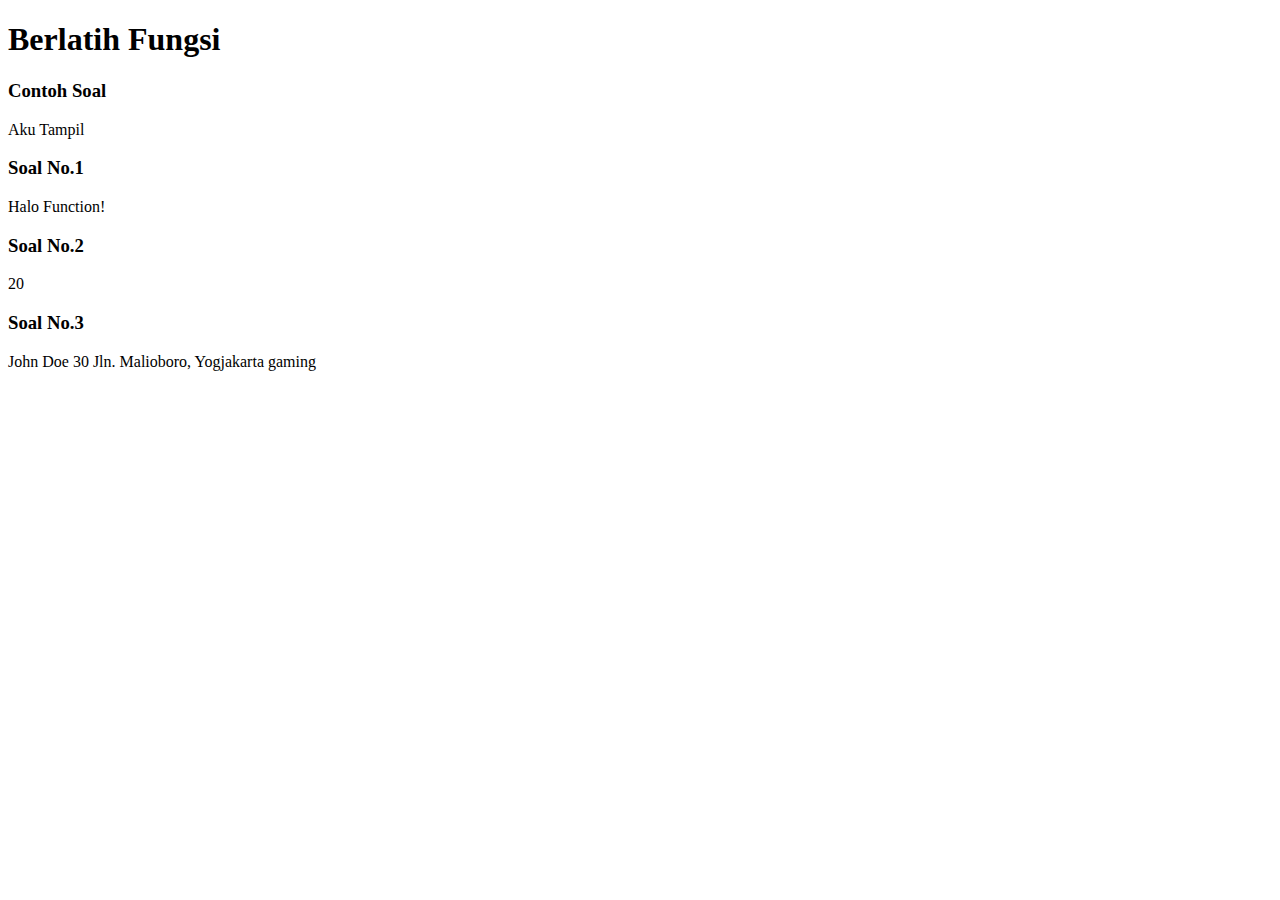
<file: latihan-4/function.html>
<!DOCTYPE html>
<html lang="en">
<head>
    <meta charset="UTF-8">
    <meta name="viewport" content="width=device-width, initial-scale=1.0">
    <meta http-equiv="X-UA-Compatible" content="ie=edge">
    <title>Function</title>
</head>
<body>
    <h1>Berlatih Fungsi</h1>

    <h3>Contoh Soal</h3>
    <div id="contohJawaban">

    </div>

    <h3>Soal No.1</h3>
    <div id="jawaban1">

    </div>

    <h3>Soal No.2</h3>
    <div id="jawaban2">

    </div>

    <h3>Soal No.3</h3>
    <div id="jawaban3">

    </div>

    <script>

        // CONTOH
        // Kamu diminta untuk membuat fungsi bernama tampilkan() untuk menampilkan "Aku Tampil" pada halaman html. 

        // Jawaban CONTOH
        function tampilkan() {
            document.getElementById("contohJawaban").innerHTML = "Aku Tampil"
        }

        //Jalankan function 
        tampilkan()

        // Soal No. 1 Fungsi Teriak
        /* 
            Buatlah sebuah fungsi bernama teriak(), yang mengembalikan nilai berupa "Halo Function!", yang kemudian akan ditampilkan di halaman html.
            Tampilkan dengan cara document.getElementById("jawaban1").innerHTML seperti di CONTOH.
        */

        
        function teriak() {
            // Tulis Code mulai di sini
            document.getElementById("jawaban1").innerHTML = "Halo Function!"
            // Tampilkan dengan cara document.getElementById("jawaban1").innerHTML seperti di CONTOH.
        }
        
        // Jalankan function teriak
        teriak()

        // Soal No. 2 Fungsi Kalikan
        /* 
            Buatlah sebuah fungsi bernama kalikan(), yang mengembalikan nilai berupa hasil kali dari dua parameter yang dikirim.
            CONTOH OUTPUT: 
            kalikan(5, 4) akan memberikan output 20
            Tampilkan jawaban dengan cara document.getElementById("jawaban2").innerHTML seperti di CONTOH
        */

        
        function kalikan(num1, num2) {
            // Code kamu mulai dari sini
            var a = 5
            var b = 4
            var c = a * b
            document.getElementById("jawaban2").innerHTML = c


            // Tampilkan jawaban dengan cara document.getElementById("jawaban2").innerHTML seperti di CONTOH
        }
        


        // Jalankan function kalikan
        kalikan()

        // Soal No. 3 Fungsi buatKalimat
        /* 
            Buatlah sebuah fungsi bernama buatKalimat(), yang akan memproses seluruh parameter yang diinput menjadi satu kalimat berikut: 
            "Nama saya [Name], umur saya [Age] tahun, alamat saya di [Address], dan saya punya hobby yaitu [hobby]!"

            CONTOH: 
            var name = "Agus";
            var age = 30;
            var address = "Jln. Malioboro, Yogjakarta";
            var hobby = "gaming";

            var kalimatBaru = buatKalimat(name,age,address,hobby);
            Akan menampilkan : 
            "Nama saya Agus, umur saya 30 tahun, alamat saya di Jln. Malioboro, Yogjakarta, dan saya punya hobby yaitu gaming!"
            Tampilkan dengan cara document.getElementById("jawaban3").innerHTML seperti di CONTOH
        */
    
        function buatKalimat(nama, umur, alamat, hobi) {
            // Code kamu mulai dari sini
            var name = "John Doe ";
            var age = 30;
            var address = " Jln. Malioboro, Yogjakarta ";
            var hobby = "gaming";
            document.getElementById("jawaban3").innerHTML = name + age + address + hobby

            // Tampilkan dengan cara document.getElementById("jawaban3").innerHTML seperti di CONTOH.
        }


        // Jalankan function buatKalimat
        buatKalimat();
    </script>
</body>


</html>
</file>
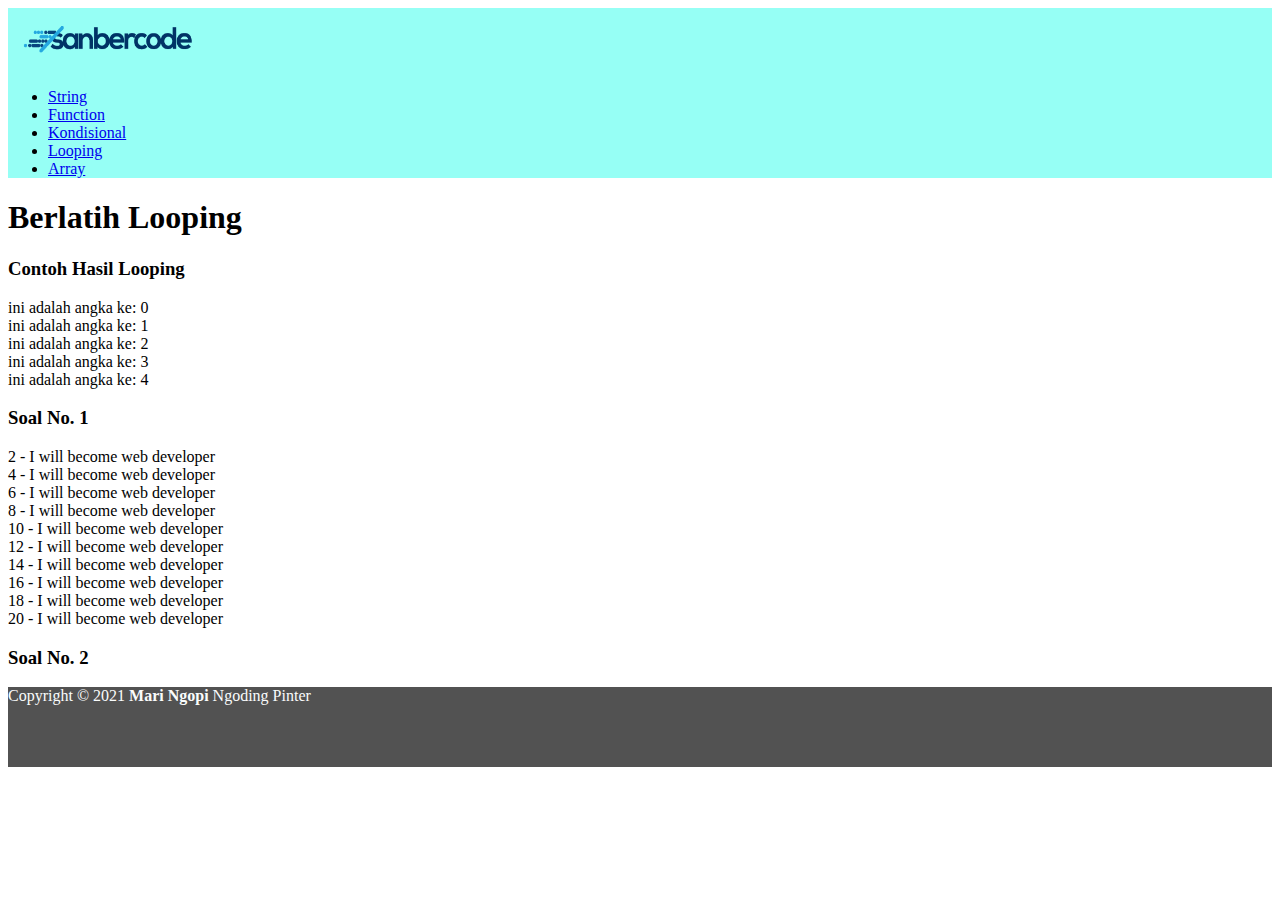
<file: latihan-4/looping.html>
<!DOCTYPE html>
<html lang="en">
<head>
    <meta charset="UTF-8">
    <meta name="viewport" content="width=device-width, initial-scale=1.0">
    <meta http-equiv="X-UA-Compatible" content="ie=edge">
    <title>Looping</title>
    <link rel="stylesheet" href="https://cdn.jsdelivr.net/npm/bootstrap@4.5.3/dist/css/bootstrap.min.css" integrity="sha384-TX8t27EcRE3e/ihU7zmQxVncDAy5uIKz4rEkgIXeMed4M0jlfIDPvg6uqKI2xXr2" crossorigin="anonymous">
    <link rel="preconnect" href="https://fonts.gstatic.com">
    <link href="https://fonts.googleapis.com/css2?family=Roboto&display=swap" rel="stylesheet">
    <div class="card">
        <nav class="navbar navbar-expand-lg navbar-light" style="background-color: #96FFF5;">
            <a class="navbar-brand" href="#">
                <img src="assets/img/logo.png" width="200" height="60" class="d-inline-block align-top">
            </a>
            
            <div class="collapse navbar-collapse justify-content-end">
                <ul class="navbar-nav">
                    <li class="nav-item active">
                        <a class="nav-link" href="http://localhost/latihan-4/">String</a>
                    </li>
                    <li class="nav-item active">
                        <a class="nav-link" href="http://localhost/latihan-4/function.html">Function</a>
                    </li>
                    <li class="nav-item active">
                        <a class="nav-link" href="http://localhost/latihan-4/conditional.html">Kondisional</a>
                    </li>
                    <li class="nav-item active">
                        <a class="nav-link" href="http://localhost/latihan-4/looping.html">Looping</a>
                    </li>
                    <li class="nav-item active">
                        <a class="nav-link" href="http://localhost/latihan-4/array.html">Array</a>
                    </li>
                </ul>
            </div>
        </nav>
    </div>
</head>
<body>
    <h1>Berlatih Looping</h1>
    <h3>Contoh Hasil Looping</h3>
    <div id="example">

    </div>
    <h3>Soal No. 1</h3>
    <div id="jawaban1">

    </div>
    <h3>Soal No. 2</h3>
    <div id="jawaban2"></div>        
</body>
<footer>
    <div class="card-footer text-center" style="height: 80px; background-color: #525252; color: #FAFCFC;">
        <p>Copyright &copy; 2021 <b>Mari Ngopi</b> Ngoding Pinter</p>  
    </div>
</footer>
<script>
        // Contoh untuk melakukan looping dengan for
        var jawabanContoh = ""
        for (var i = 0; i < 5; i++) {
            jawabanContoh += "ini adalah angka ke: " + [i] + "<br>"
            
        }
        
        // Driver Code
        document.getElementById("example").innerHTML = jawabanContoh
    
    
        // Soal No. 1 Looping menggunakan While
        /* 
            Pada tugas ini kamu diminta untuk melakukan looping dalam JavaScript dengan menggunakan syntax while. Untuk membuat tantangan ini lebih menarik, kamu juga diminta untuk membuat suatu looping yang menghitung maju dan menghitung mundur. Jangan lupa tampilkan di console juga judul 'LOOPING PERTAMA' dan 'LOOPING KEDUA'." 
    
            OUTPUT :
    
            LOOPING PERTAMA
            2 - I love coding
            4 - I love coding
            6 - I love coding
            8 - I love coding
            10 - I love coding
            12 - I love coding
            14 - I love coding
            16 - I love coding
            18 - I love coding
            20 - I love coding
            LOOPING KEDUA
            20 - I will become web developer
            18 - I will become web developer                                                                              
            16 - I will become web developer
            14 - I will become web developer
            12 - I will become web developer
            10 - I will become web developer
            8 - I will become web developer
            6 - I will become web developer
            4 - I will become web developer
            2 - I will become web developer
        */
        var jawaban1 = ""
        // Code kamu di sini, lakukan looping dengan while
        var i = 1;
        while (i <= 10) {
            jawaban1 += i * 2 + " - I will become web developer <br>";
            i++;
        }

        var jawaban2 = ""
        // Code kamu di sini, lakukan looping dengan while
        var i = 1;
        while (i >= 10) {
            jawaban1 += i * 2 + " - I will become web developer <br>";
            i++;
        }
    
        // Driver Code, Jangan diganggu !
        document.getElementById("jawaban1").innerHTML = jawaban1 + jawaban2
    
        // Soal No. 2
        /* 
            Pada tugas ini kamu diminta untuk melakukan looping dalam JavaScript dengan menggunakan syntax for. Untuk membuat tantangan ini lebih menarik, kamu juga diminta untuk memenuhi syarat tertentu yaitu: 
    
            SYARAT: 
            A. Jika angka ganjil maka tampilkan Santai
            B. Jika angka genap maka tampilkan Berkualitas
            C. Jika angka yang sedang ditampilkan adalah kelipatan 3 DAN angka ganjil maka tampilkan I Love Coding. 
    
            OUTPUT 
            1 - Santai
            2 - Berkualitas
            3 - I Love Coding 
            4 - Berkualitas
            5 - Santai
            6 - Berkualitas
            7 - Santai
            8 - Berkualitas
            9 - I Love Coding
            10 - Berkualitas
            11 - Santai
            12 - Berkualitas
            13 - Santai
            14 - Berkualitas
            15 - I Love Coding
            16 - Berkualitas
            17 - Santai
            18 - Berkualitas
            19 - Santai
            20 - Berkualitas
        */      
    
        var jawaban2 = ""
        // Code kamu di sini, lakukan looping dengan syntax for
    
        document.getElementById("jawaban2").innerHTML = jawaban2
    
</script>

</html>
</file>
